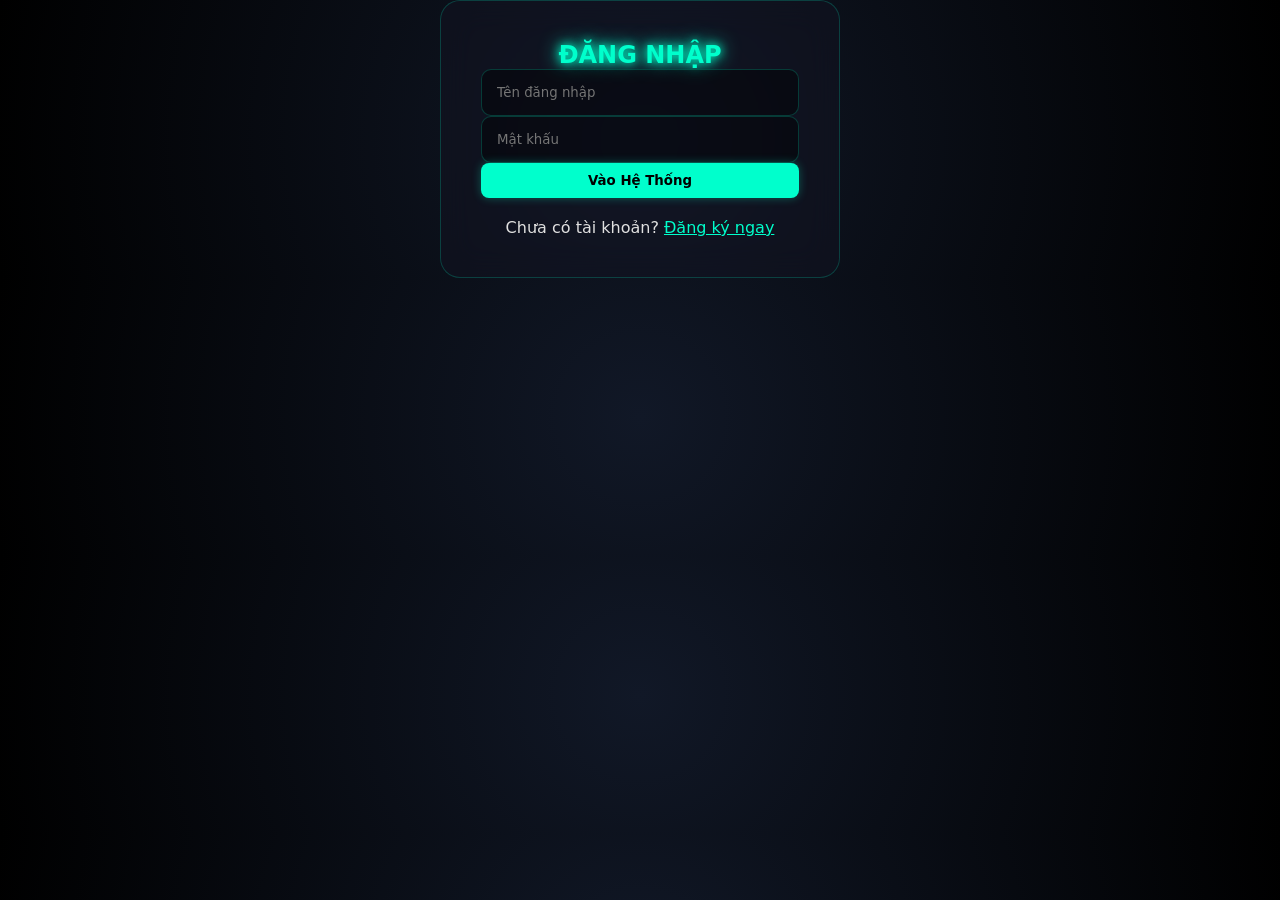
<file: index.html>
<!DOCTYPE html>
<html lang="vi">
<head>
    <meta charset="UTF-8">
    <meta name="viewport" content="width=device-width, initial-scale=1.0">
    <title>AI Chat - Demo</title>
    <link rel="stylesheet" href="css/style.css">
</head>
<body class="dark-theme">
    <div class="app-container">
        <!-- Sidebar -->
        <aside class="sidebar glass">
            <div class="sidebar-header">
                <h2 class="neon-text">DEVHAI AI</h2>
                <button id="new-chat-btn" class="btn-primary ripple">+ New Chat</button>
            </div>
            <div class="search-box">
                <input type="text" id="search-chat" placeholder="Tìm kiếm đoạn chat...">
            </div>
            <ul id="chat-list" class="custom-scrollbar"></ul>
            <div class="sidebar-footer">
                <div class="user-profile" id="user-profile-btn">
                    <img id="user-avatar" src="https://api.dicebear.com/7.x/avataaars/svg?seed=Dev" alt="Avatar">
                    <span id="username-display">User</span>
                </div>
                <button id="theme-toggle" class="icon-btn">🌓</button>
                <a href="admin.html" class="icon-btn" id="admin-link" style="display:none;">⚙️</a>
                <button id="logout-btn" class="icon-btn">🚪</button>
            </div>
        </aside>

        <!-- Main Chat Area -->
        <main class="chat-area">
            <header class="chat-header glass">
                <h3 id="current-chat-title">Cuộc trò chuyện mới</h3>
                <div class="header-actions">
                    <button class="icon-btn" id="clear-current-chat">🗑️</button>
                </div>
            </header>
            <div id="chat-box" class="custom-scrollbar">
                <div class="welcome-screen">
                    <h1 class="neon-text">How can I help you today?</h1>
                </div>
            </div>
            <div class="input-container glass">
                <textarea id="chat-input" placeholder="Nhập tin nhắn... (Hỗ trợ Markdown)" rows="1"></textarea>
                <button id="send-btn" class="glow-btn">➤</button>
            </div>
        </main>
    </div>

    <!-- Toast Notification -->
    <div id="toast" class="glass hidden"></div>

    <script src="js/storage.js"></script>
    <script src="js/auth.js"></script>
    <script src="js/chat.js"></script>
</body>
</html>
</file>
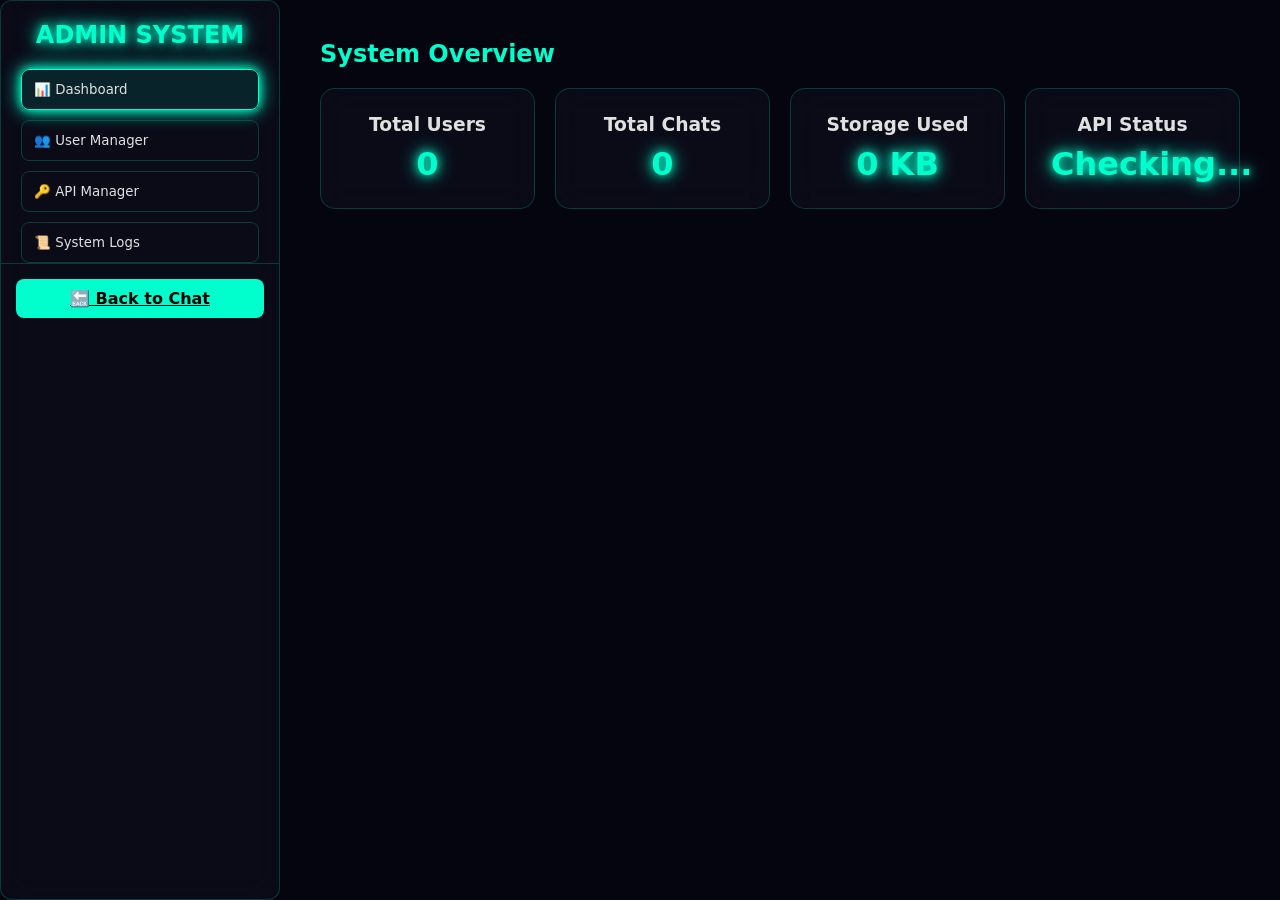
<file: admin.html>
<!DOCTYPE html>
<html lang="vi">
<head>
    <meta charset="UTF-8">
    <title>Admin Dashboard</title>
    <link rel="stylesheet" href="css/style.css">
    <link rel="stylesheet" href="css/admin.css">
</head>
<body class="dark-theme">
    <div class="admin-layout">
        <aside class="sidebar glass">
            <h2 class="neon-text text-center mt-20">ADMIN SYSTEM</h2>
            <nav class="admin-nav mt-20">
                <button class="nav-btn active" data-target="dashboard">📊 Dashboard</button>
                <button class="nav-btn" data-target="users">👥 User Manager</button>
                <button class="nav-btn" data-target="api">🔑 API Manager</button>
                <button class="nav-btn" data-target="logs">📜 System Logs</button>
            </nav>
            <div class="sidebar-footer"><a href="index.html" class="btn-primary w-100 text-center">🔙 Back to Chat</a></div>
        </aside>

        <main class="admin-content custom-scrollbar">
            <!-- Dashboard View -->
            <section id="dashboard" class="view-section active">
                <h1 class="accent-text">System Overview</h1>
                <div class="stats-grid mt-20">
                    <div class="stat-card glass hover-float">
                        <h3>Total Users</h3>
                        <p id="stat-users" class="neon-text text-large">0</p>
                    </div>
                    <div class="stat-card glass hover-float">
                        <h3>Total Chats</h3>
                        <p id="stat-chats" class="neon-text text-large">0</p>
                    </div>
                    <div class="stat-card glass hover-float">
                        <h3>Storage Used</h3>
                        <p id="stat-storage" class="neon-text text-large">0 KB</p>
                    </div>
                    <div class="stat-card glass hover-float">
                        <h3>API Status</h3>
                        <p id="stat-api" class="neon-text text-large">Checking...</p>
                    </div>
                </div>
            </section>

            <!-- API Manager View -->
            <section id="api" class="view-section hidden">
                <h1 class="accent-text">API Configuration</h1>
                <div class="form-card glass mt-20">
                    <div class="input-group">
                        <label>Groq API Key</label>
                        <input type="password" id="api-key-input" placeholder="gsk_...">
                    </div>
                    <div class="input-group">
                        <label>Model</label>
                        <select id="api-model" class="glass-input">
                            <option value="llama-3.3-70b-versatile">Llama 3.3 70B</option>
                            <option value="mixtral-8x7b-32768">Mixtral 8x7B</option>
                        </select>
                    </div>
                    <div class="input-group">
                        <label>Temperature (<span id="temp-val">0.7</span>)</label>
                        <input type="range" id="api-temp" min="0" max="2" step="0.1" value="0.7">
                    </div>
                    <div class="flex-row gap-10 mt-20">
                        <button class="btn-primary glow-btn" id="save-api-btn">Save Config</button>
                        <button class="btn-secondary" id="test-api-btn">Test Connection</button>
                    </div>
                </div>
            </section>
        </main>
    </div>
    <div id="toast" class="glass hidden"></div>
    <script src="js/storage.js"></script>
    <script src="js/admin.js"></script>
</body>
</html>
</file>
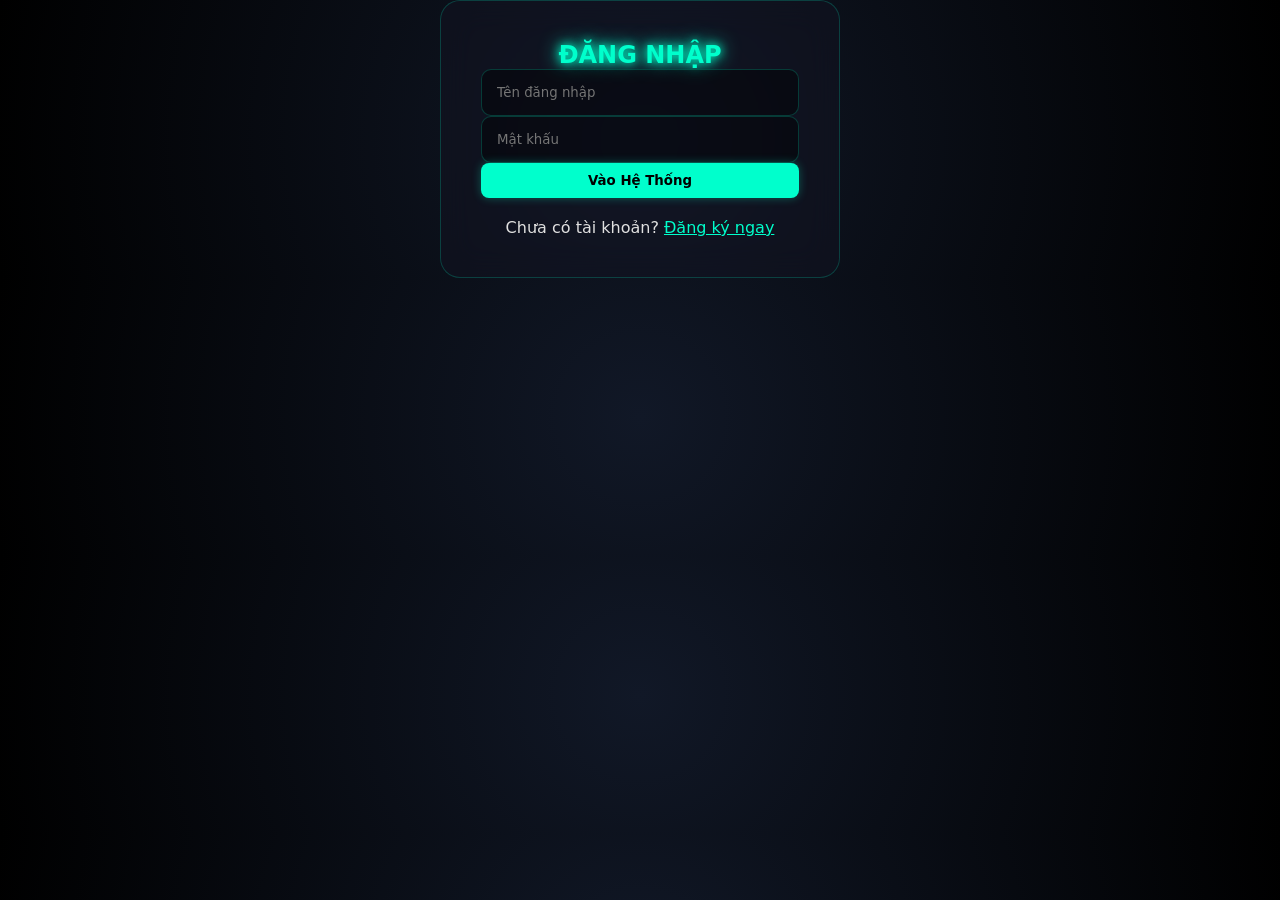
<file: login.html>
<!DOCTYPE html>
<html lang="vi">
<head>
    <meta charset="UTF-8">
    <title>Login - DevHai AI</title>
    <link rel="stylesheet" href="css/style.css">
    <link rel="stylesheet" href="css/login.css">
</head>
<body class="cyber-bg">
    <div class="auth-container glass floating">
        <h2 class="neon-text text-center" id="auth-title">ĐĂNG NHẬP</h2>
        <form id="auth-form">
            <div class="input-group">
                <input type="text" id="username" required placeholder="Tên đăng nhập">
            </div>
            <div class="input-group">
                <input type="password" id="password" required placeholder="Mật khẩu">
            </div>
            <button type="submit" class="btn-primary glow-btn w-100" id="auth-submit">Vào Hệ Thống</button>
        </form>
        <p class="text-center mt-20">
            <span id="auth-switch-text">Chưa có tài khoản?</span> 
            <a href="#" id="auth-switch-btn" class="accent-text">Đăng ký ngay</a>
        </p>
    </div>
    <div id="toast" class="glass hidden"></div>
    <script src="js/storage.js"></script>
    <script src="js/auth.js"></script>
    <script>Auth.initLoginPage();</script>
</body>
</html>
</file>
<file: css/style.css>
:root {
    --bg-color: #050510;
    --glass-bg: rgba(20, 20, 35, 0.4);
    --glass-border: rgba(0, 255, 204, 0.2);
    --accent-color: #00ffcc;
    --accent-glow: 0 0 10px #00ffcc, 0 0 20px #00ffcc;
    --text-primary: #e0e0e0;
    --text-secondary: #8892b0;
    --danger: #ff0055;
    --chat-user: rgba(0, 255, 204, 0.1);
    --chat-ai: rgba(255, 255, 255, 0.03);
}

.light-theme {
    --bg-color: #f0f2f5;
    --glass-bg: rgba(255, 255, 255, 0.7);
    --glass-border: rgba(0, 0, 0, 0.1);
    --accent-color: #007bff;
    --accent-glow: 0 0 10px rgba(0, 123, 255, 0.5);
    --text-primary: #1a1a1a;
    --chat-user: rgba(0, 123, 255, 0.1);
    --chat-ai: rgba(255, 255, 255, 0.8);
}

* { margin: 0; padding: 0; box-sizing: border-box; font-family: 'Segoe UI', system-ui, sans-serif; }
body { background: var(--bg-color); color: var(--text-primary); transition: all 0.3s ease; overflow: hidden; }

/* Effects */
.glass { background: var(--glass-bg); backdrop-filter: blur(16px); -webkit-backdrop-filter: blur(16px); border: 1px solid var(--glass-border); border-radius: 12px; }
.neon-text { color: var(--accent-color); text-shadow: var(--accent-glow); }
.accent-text { color: var(--accent-color); }
.glow-btn { box-shadow: 0 0 10px rgba(0,255,204,0.3); transition: 0.3s; }
.glow-btn:hover { box-shadow: var(--accent-glow); transform: translateY(-2px); }
.floating { animation: float 6s ease-in-out infinite; }
@keyframes float { 0% { transform: translateY(0px); } 50% { transform: translateY(-10px); } 100% { transform: translateY(0px); } }

/* Layout Chat */
.app-container { display: flex; height: 100vh; }
.sidebar { width: 280px; display: flex; flex-direction: column; border-right: 1px solid var(--glass-border); z-index: 10; }
.sidebar-header { padding: 20px; text-align: center; border-bottom: 1px solid var(--glass-border); }
.search-box input { width: 90%; margin: 10px 5%; padding: 10px; border-radius: 8px; border: 1px solid var(--glass-border); background: rgba(0,0,0,0.2); color: var(--text-primary); outline: none; }
#chat-list { flex: 1; overflow-y: auto; list-style: none; padding: 10px; }
.chat-item { padding: 12px; border-radius: 8px; cursor: pointer; display: flex; justify-content: space-between; margin-bottom: 5px; transition: 0.2s; }
.chat-item:hover, .chat-item.active { background: rgba(0,255,204,0.1); border-left: 3px solid var(--accent-color); }
.sidebar-footer { padding: 15px; border-top: 1px solid var(--glass-border); display: flex; justify-content: space-between; align-items: center; }

/* Main Chat Area */
.chat-area { flex: 1; display: flex; flex-direction: column; position: relative; }
.chat-header { padding: 15px 30px; display: flex; justify-content: space-between; align-items: center; border-bottom: 1px solid var(--glass-border); }
#chat-box { flex: 1; overflow-y: auto; padding: 30px; display: flex; flex-direction: column; gap: 20px; }
.message { max-width: 80%; padding: 15px 20px; border-radius: 12px; line-height: 1.6; position: relative; animation: slideIn 0.3s ease-out; }
@keyframes slideIn { from{ opacity: 0; transform: translateY(10px); } to{ opacity:1; transform: translateY(0); } }
.msg-user { align-self: flex-end; background: var(--chat-user); border-bottom-right-radius: 2px; }
.msg-ai { align-self: flex-start; background: var(--chat-ai); border-bottom-left-radius: 2px; border: 1px solid var(--glass-border); }

/* Markdown & Code */
pre { background: #010409; padding: 15px; border-radius: 8px; overflow-x: auto; border: 1px solid #30363d; margin: 10px 0; position: relative; }
code { font-family: 'Consolas', monospace; color: #79c0ff; }
.copy-code-btn { position: absolute; top: 5px; right: 5px; background: #21262d; color: #c9d1d9; border: none; padding: 5px 10px; border-radius: 4px; cursor: pointer; font-size: 12px; }

/* Input */
.input-container { margin: 20px 30px; display: flex; gap: 15px; padding: 10px; border-radius: 15px; align-items: flex-end; }
#chat-input { flex: 1; background: transparent; border: none; color: var(--text-primary); font-size: 16px; padding: 10px; resize: none; max-height: 150px; outline: none; }
.btn-primary { background: var(--accent-color); color: #000; border: none; padding: 10px 20px; border-radius: 8px; font-weight: bold; cursor: pointer; }
.icon-btn { background: transparent; border: none; color: var(--text-primary); font-size: 20px; cursor: pointer; transition: 0.2s; }
.icon-btn:hover { color: var(--accent-color); }

/* Scrollbar */
.custom-scrollbar::-webkit-scrollbar { width: 6px; }
.custom-scrollbar::-webkit-scrollbar-thumb { background: rgba(255,255,255,0.2); border-radius: 10px; }
.custom-scrollbar::-webkit-scrollbar-thumb:hover { background: var(--accent-color); }

/* Toast */
#toast { position: fixed; bottom: 20px; right: 20px; padding: 15px 25px; border-radius: 8px; border-left: 4px solid var(--accent-color); z-index: 9999; transition: 0.3s; }
.hidden { opacity: 0; pointer-events: none; transform: translateY(20px); }
.mt-20 { margin-top: 20px; } .w-100 { width: 100%; } .text-center { text-align: center; }
</file>
<file: css/admin.css>
.admin-layout { display: flex; height: 100vh; }
.admin-nav { display: flex; flex-direction: column; gap: 10px; padding: 0 20px; }
.nav-btn { background: transparent; color: var(--text-primary); border: 1px solid var(--glass-border); padding: 12px; text-align: left; border-radius: 8px; cursor: pointer; transition: 0.3s; }
.nav-btn.active, .nav-btn:hover { background: rgba(0,255,204,0.1); border-color: var(--accent-color); box-shadow: var(--accent-glow); }
.admin-content { flex: 1; padding: 40px; overflow-y: auto; }
.stats-grid { display: grid; grid-template-columns: repeat(auto-fit, minmax(200px, 1fr)); gap: 20px; }
.stat-card { padding: 25px; text-align: center; border-radius: 15px; }
.text-large { font-size: 2rem; font-weight: bold; margin-top: 10px; }
.hover-float:hover { transform: translateY(-5px); box-shadow: 0 5px 15px rgba(0,255,204,0.2); }
.form-card { padding: 30px; max-width: 600px; border-radius: 15px; }
.input-group { margin-bottom: 20px; display: flex; flex-direction: column; gap: 8px; }
.input-group input, .glass-input { padding: 12px; background: rgba(0,0,0,0.3); border: 1px solid var(--glass-border); color: white; border-radius: 8px; outline: none; }
.input-group input:focus { border-color: var(--accent-color); box-shadow: 0 0 5px rgba(0,255,204,0.5); }
.flex-row { display: flex; } .gap-10 { gap: 10px; } .btn-secondary { background: transparent; border: 1px solid var(--text-secondary); color: var(--text-primary); padding: 10px 20px; border-radius: 8px; cursor: pointer; }
</file>
<file: css/login.css>
.cyber-bg { background: radial-gradient(circle at center, #111827 0%, #000000 100%); display: flex; justify-content: center; align-items: center; }
.auth-container { width: 100%; max-width: 400px; padding: 40px; border-radius: 20px; }
.auth-container .input-group input { width: 100%; padding: 15px; background: rgba(0,0,0,0.4); border: 1px solid var(--glass-border); color: white; border-radius: 10px; outline: none; transition: 0.3s; }
.auth-container .input-group input:focus { border-color: var(--accent-color); box-shadow: 0 0 10px rgba(0,255,204,0.2); }
</file>
